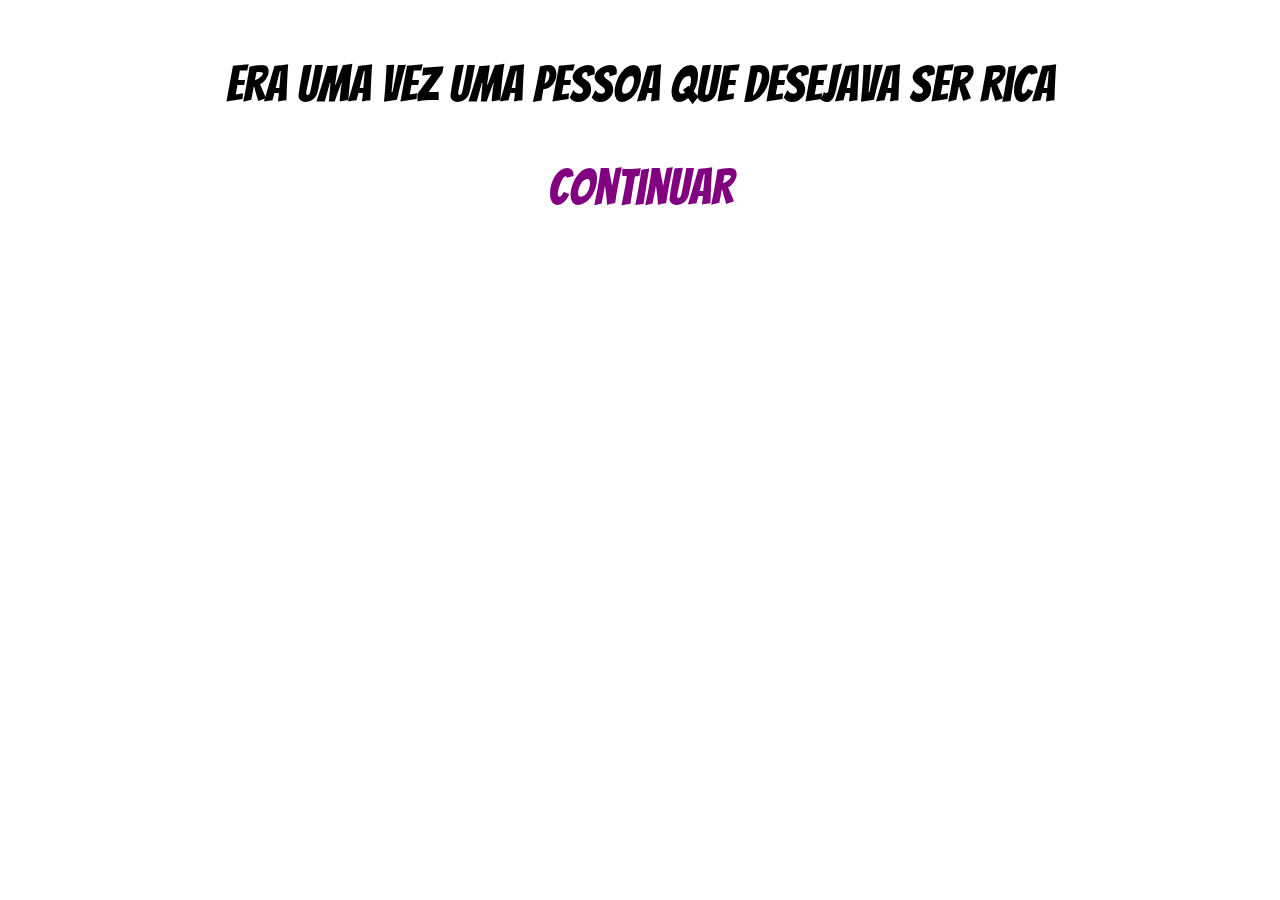
<file: index.html>
<!DOCTYPE html>
<html lang="en">
<head>
    <meta charset="UTF-8">
    <meta name="viewport" content="width=device-width, initial-scale=1.0">
    <link rel="stylesheet" href="style.css">
    <link rel="preconnect" href="https://fonts.googleapis.com">
    <link rel="preconnect" href="https://fonts.gstatic.com" crossorigin>
    <link href="https://fonts.googleapis.com/css2?family=Bangers&display=swap" rel="stylesheet">
    <title>História</title>
</head>
<body>
<body2>
    <div class="container">
        <p>Era uma vez uma pessoa que desejava ser rica</p>
        <a href="object.html" class="eraumavez">Continuar</a>
    </div>
</body2>










</body>
</html>
</file>
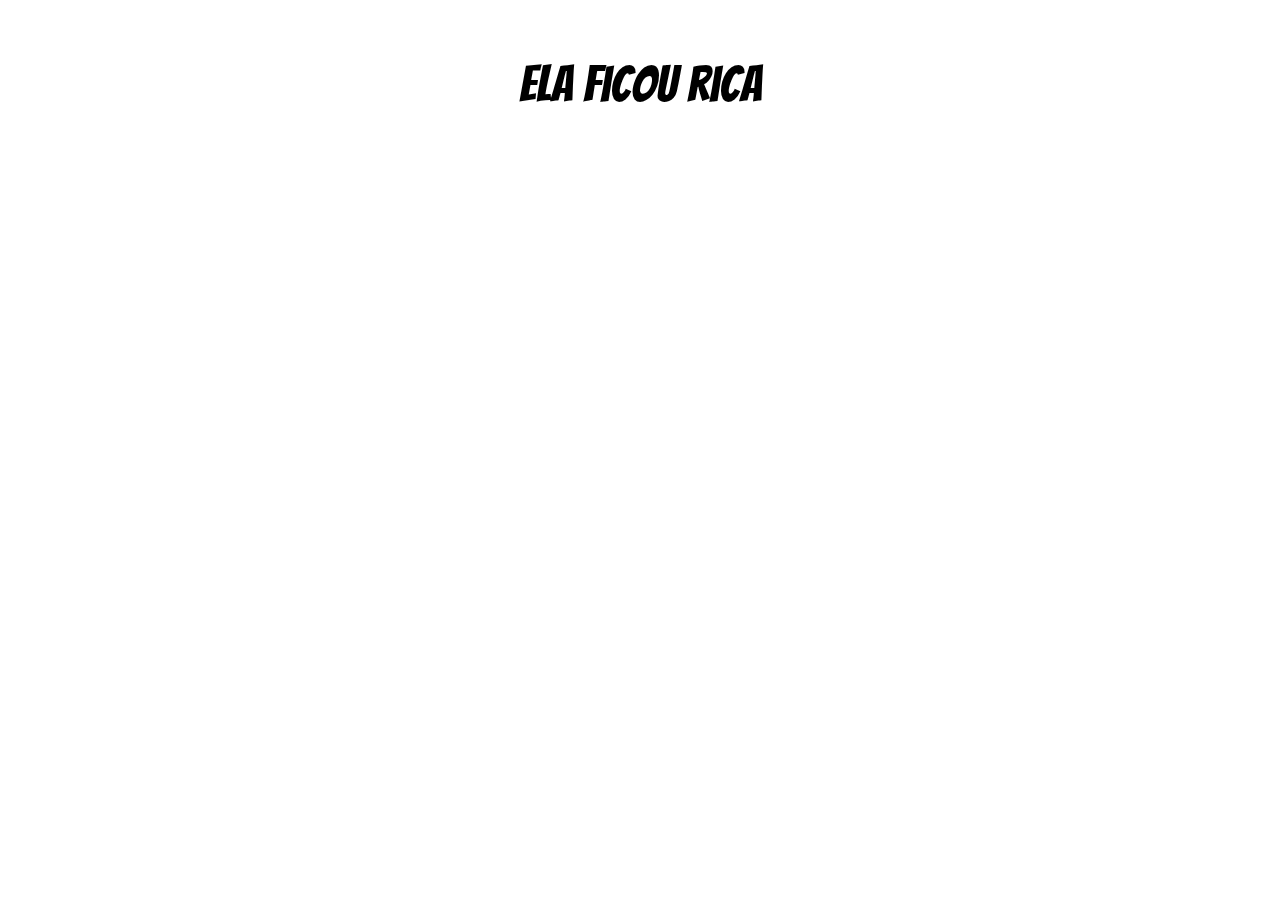
<file: alt1.html>
<!DOCTYPE html>
<html lang="en">
<head>
    <meta charset="UTF-8">
    <meta name="viewport" content="width=device-width, initial-scale=1.0">
    <link rel="stylesheet" href="style.css">
    <link rel="preconnect" href="https://fonts.googleapis.com">
    <link rel="preconnect" href="https://fonts.gstatic.com" crossorigin>
    <link href="https://fonts.googleapis.com/css2?family=Bangers&display=swap" rel="stylesheet">
    <title>História</title>
</head>
<body>
    <div class="container">
        <p>Ela ficou rica</p>
    </div>






</body>
</file>
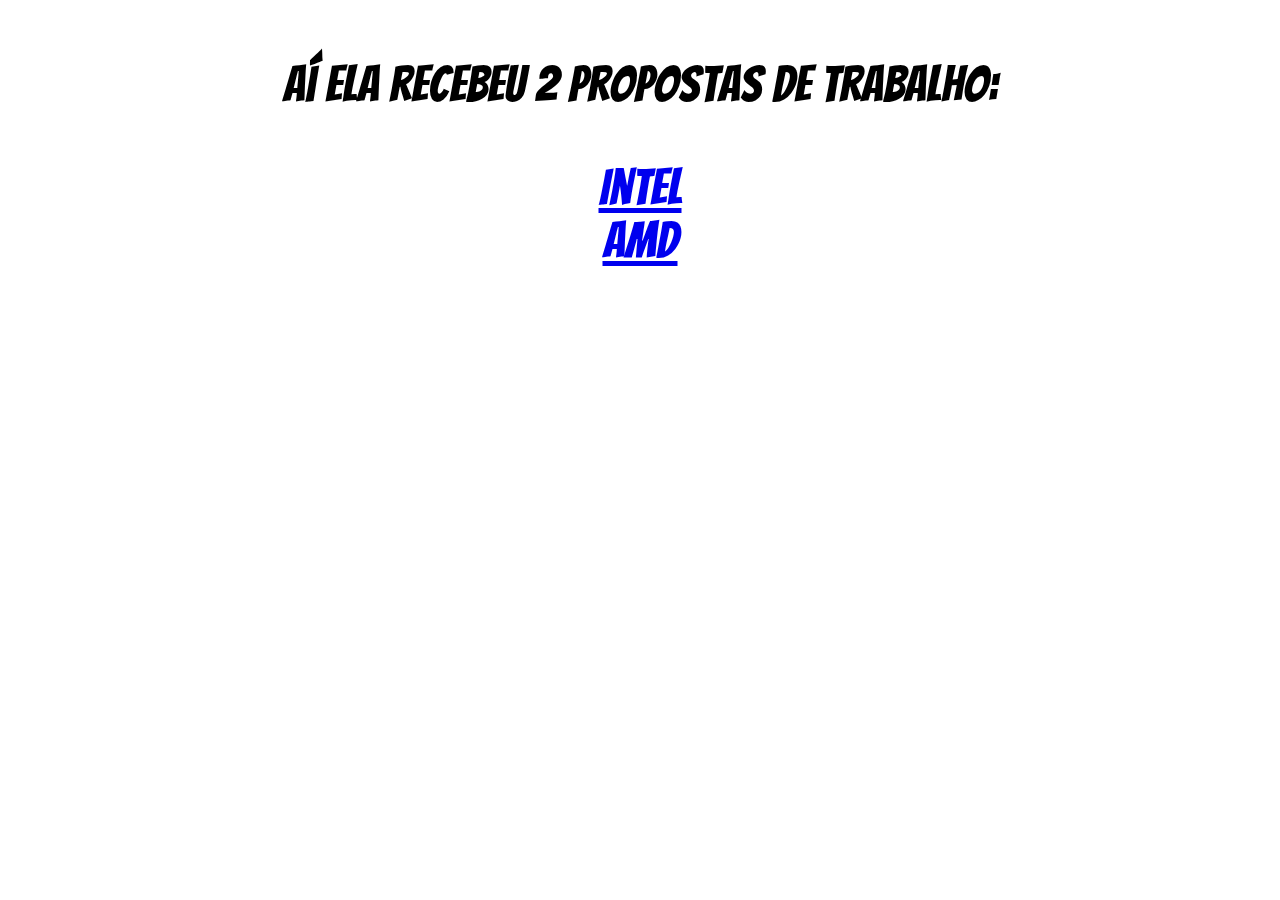
<file: object.html>
<!DOCTYPE html>
<html lang="en">
<head>
    <meta charset="UTF-8">
    <meta name="viewport" content="width=device-width, initial-scale=1.0">
    <link rel="stylesheet" href="style.css">
    <link rel="preconnect" href="https://fonts.googleapis.com">
    <link rel="preconnect" href="https://fonts.gstatic.com" crossorigin>
    <link href="https://fonts.googleapis.com/css2?family=Bangers&display=swap" rel="stylesheet">
    <title>História</title>
</head>
<body>
    <div class="container">
        <p>Aí ela recebeu 2 propostas de trabalho: </p>
        <a href="alt1.html" class="button">Intel</a>
        <a href="alt2.html" class="button">AMD</a>
    </div>





</body>
</file>
<file: style.css>
.bangers-regular {
    font-family: "Bangers";
    font-weight: 400;
    font-style: normal;
}
.body2 {
    width: auto;
    height: 100vw;
    background-image: linear-gradient(to bottom right, black, purple);
    
}

.container {
    display: flex;
    flex-direction: column;
    justify-content: center;
    align-items: center;
    font-family: "Bangers", system-ui;
    font-size: 50px;

}
.eraumavez {
    text-decoration: none;
    color: purple;
    

}
</file>
